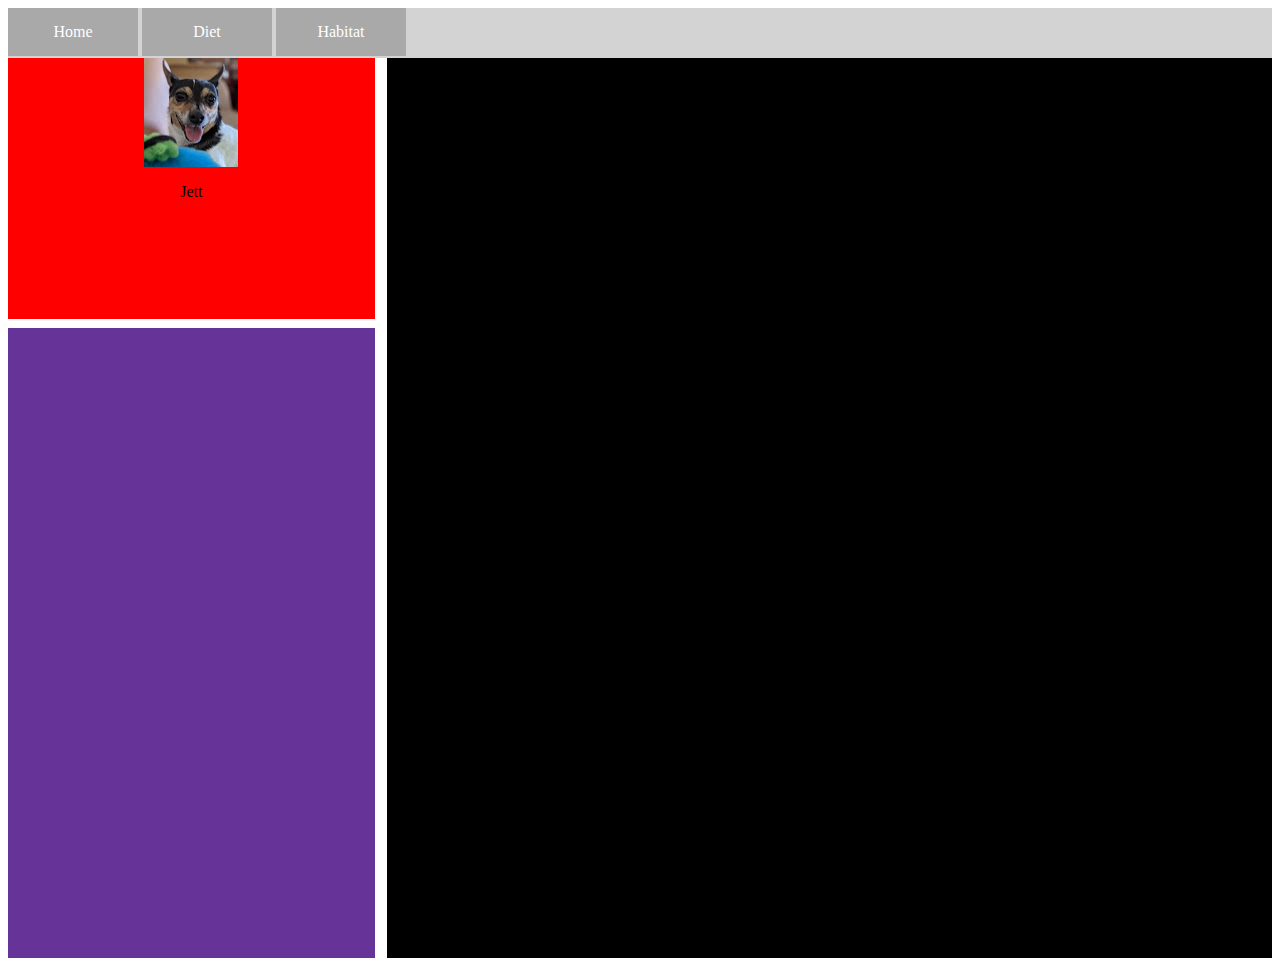
<file: index.html>
<!DOCTYPE html>
<html>
<head>
    <link href="css/index.css" rel="stylesheet" type="text/css">
</head>
<body>
    <nav>
        <div class="nav_element">
            <div class="inline-block"> Home</div>
            <div class="inline-block"> Diet</div>
            <div class="inline-block"> Habitat</div>
        </div>
    </nav>

    <div class="left">
        <div class="top">
            <img src="images/jett.png.jpg" alt="Jett portrait">
            <p>Jett</p>
        </div>
        <div class="bottom"></div>
    </div>

    <div class="right">

    </div>
</body>
</html>
</file>
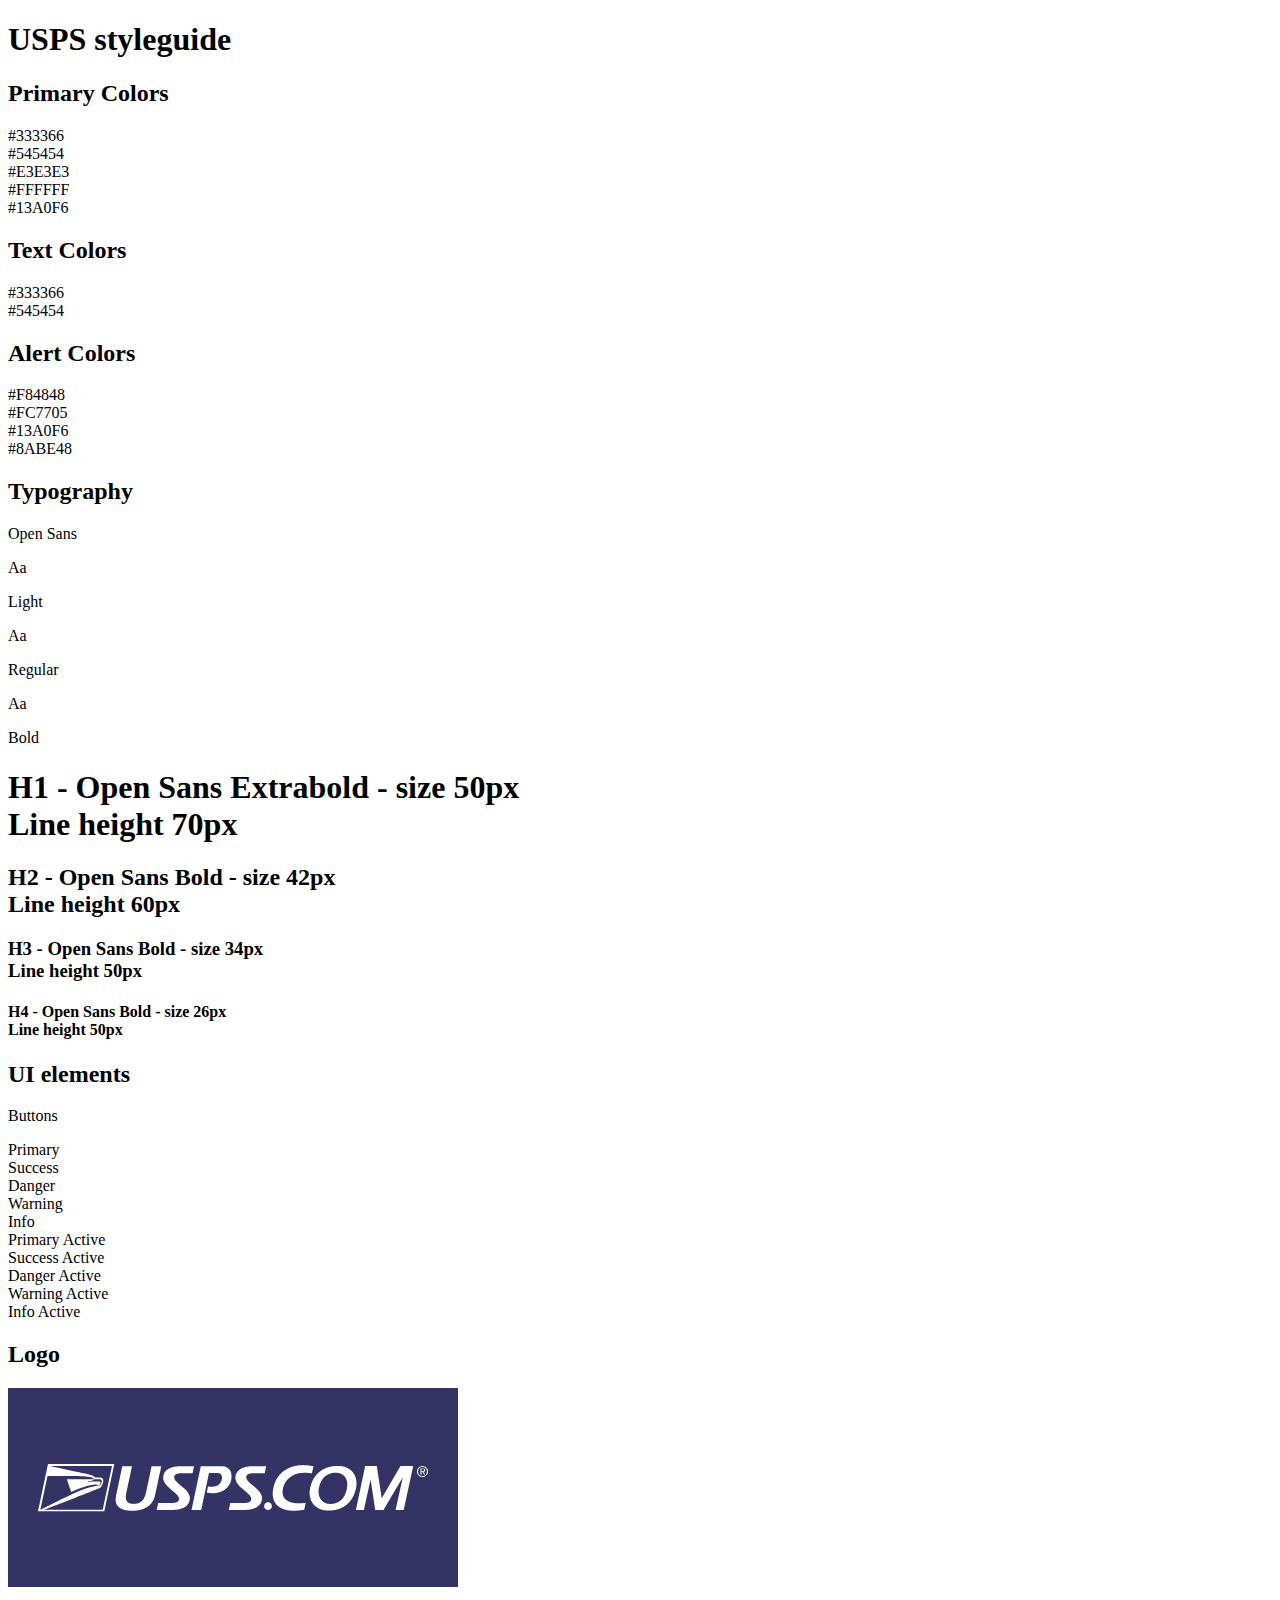
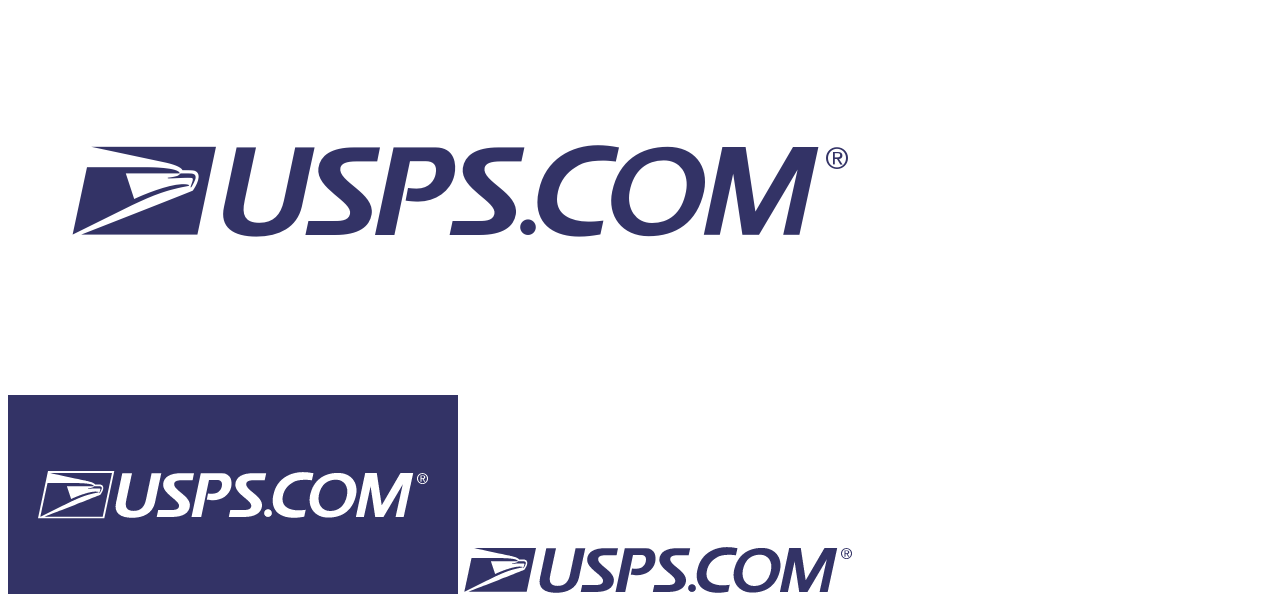
<file: 17-Week/17.2-activities/01_Containers_Structure/solved/index.html>
<!DOCTYPE html>
<html>
<head>
  <title>USPS Style Guide</title>
  <link href="css/style.css" rel="stylesheet" type="text/css">
</head>
<body>
<section class="header"></section>
<section class="colorPalette">
  <h1 id="pageTopic">USPS styleguide</h1>
  <h2 class="sectionHead">Primary Colors</h2>
  <div class="colorContainer">
    <div class="swatch darkBlue"></div>
    <div class="hexCode">#333366</div>
  </div>
  <div class="colorContainer">
    <div class="swatch darkGrey"></div>
    <div class="hexCode">#545454</div>
  </div>
  <div class="colorContainer">
    <div class="swatch lightGrey"></div>
    <div class="hexCode">#E3E3E3</div>
  </div>
  <div class="colorContainer">
    <div class="swatch white"></div>
    <div class="hexCode">#FFFFFF</div>
  </div>
  <div class="colorContainer">
    <div class="swatch lightBlue"></div>
    <div class="hexCode">#13A0F6</div>
  </div>

  <h2 class="sectionHead">Text Colors</h2>
  <div class="colorContainer">
    <div class="swatch darkBlue"></div>
    <div class="hexCode">#333366</div>
  </div>
  <div class="colorContainer">
    <div class="swatch darkGrey"></div>
    <div class="hexCode">#545454</div>
  </div>

  <h2 class="sectionHead">Alert Colors</h2>
  <div class="colorContainer">
    <div class="swatch red"></div>
    <div class="hexCode">#F84848</div>
  </div>
  <div class="colorContainer">
    <div class="swatch orange"></div>
    <div class="hexCode">#FC7705</div>
  </div>
  <div class="colorContainer">
    <div class="swatch lightBlue"></div>
    <div class="hexCode">#13A0F6</div>
  </div>
  <div class="colorContainer">
    <div class="swatch lightGreen"></div>
    <div class="hexCode">#8ABE48</div>
  </div>
</section>
<section class="typography">
  <h2 class="sectionHead">Typography</h2>
  <p>Open Sans</p>
  <div class="type_container">
  <p class="large light">Aa</p>
  <p>Light</p>
  </div>

  <div class="type_container">
  <p class="large regular">Aa</p>
  <p>Regular</p>
  </div>

  <div class="type_container">
  <p class="large bold">Aa</p>
  <p>Bold</p>
  </div>

  <h1>H1 - Open Sans Extrabold - size 50px <br>Line height 70px</h1>
  <h2>H2 - Open Sans Bold - size 42px <br>Line height 60px</h2>
  <h3>H3 - Open Sans Bold - size 34px <br>Line height 50px</h3>
  <h4>H4 - Open Sans Bold - size 26px <br>Line height 50px</h4>
</section>
<section class="uiElements">
    <h2 class="sectionHead">UI elements</h2>
    <p>Buttons</p>
    <div class="buttonContain">
      <div class="button primary">Primary</div>
      <div class="button success">Success</div>
      <div class="button danger">Danger</div>
      <div class="button warning">Warning</div>
      <div class="button info">Info</div>
    </div>
    <div class="buttonContain">
      <div class="button primaryActive">Primary Active</div>
      <div class="button successActive">Success Active</div>
      <div class="button dangerActive">Danger Active</div>
      <div class="button warningActive">Warning Active</div>
      <div class="button infoActive">Info Active</div>
    </div>
</section>
<section class="imagery">
<h2 class="sectionHead">Logo</h2>
<img src="images/Logo-dark.png">
<img src="images/Logo-light.png">
<img src="images/Logo-dark1.png">
<img src="images/Logo-light-1.png">
</section>
</body>
</html>
</file>
<file: css/index.css>
nav {
    height: 50px;
    background-color: lightgrey;
  }

.inline-block {
    display: inline-block;
    margin: auto;
    padding: 15px;
    width: 100px;
    background-color: darkgrey;
    text-align: center;
    color: white;
}  

.left{
    width: 29%;
    height: 100vh;
    float: left;
    display: flex;
    position: relative;
}

.top{
    height: 29%;
    width: 100%;
    background-color: red;
    position: absolute;
    top: 0;
    left: 0;
}

img{
    display: block;
    margin-left: auto;
    margin-right: auto;
}

p{
    text-align: center;
}

.bottom{
    height: 70%;
    width: 100%;
    background-color: rebeccapurple;
    position: absolute;
    bottom: 0;
    left: 0;
}

.right{
    width: 70%;
    height: 100vh;
    float: right;
    background-color: black;
}
</file>
<file: 17-Week/17.2-activities/01_Containers_Structure/solved/css/style.css>
/*  Hi! your going to write styles here in the next couple activities. */
</file>
